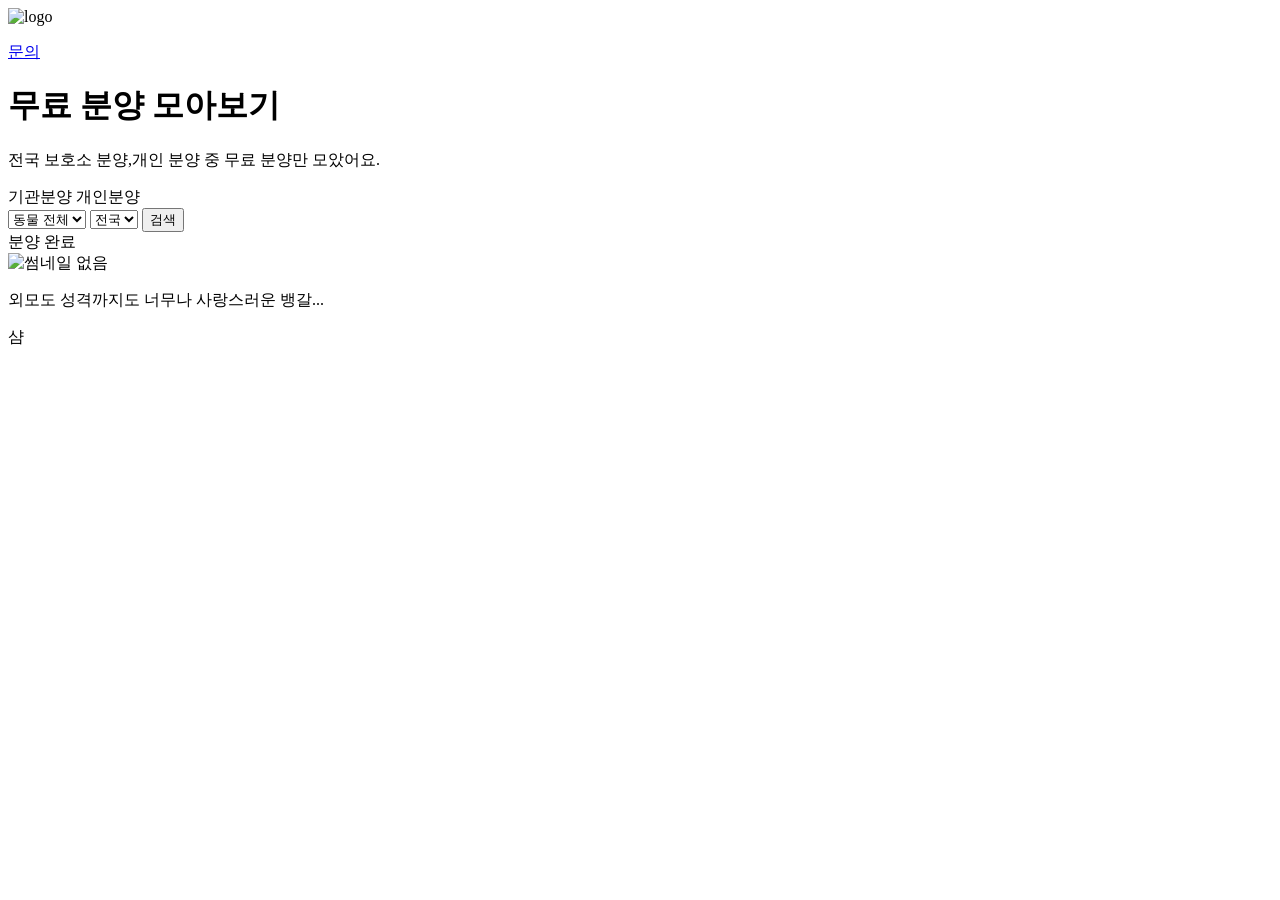
<file: api/src/main/resources/templates/adoption.html>
<!DOCTYPE html>
<html xmlns:th="http://www.thymeleaf.org">
<head>
    <!-- Google tag (gtag.js) -->
    <script async src="https://www.googletagmanager.com/gtag/js?id=G-085RZ93ZDQ"></script>
    <meta name="naver-site-verification" content="92a0bf57ced060ffd9df1333448adc3fc8bca257" />

    <script>
        window.dataLayer = window.dataLayer || [];
        function gtag(){dataLayer.push(arguments);}
        gtag('js', new Date());

        gtag('config', 'G-085RZ93ZDQ');
    </script>

    <meta charset="UTF-8">
    <meta name="viewport" content="width=device-width, initial-scale=1.0">

    <title>집사야 | 강아지·고양이 오직 무료 분양 글만 모아보기</title>
    <meta name="description" content="전국 보호소 분양과 개인 분양 중 유료 없는 진짜 무료 분양만 모아보기. 매일 새 공고를 업데이트합니다.">

    <link rel="canonical" href="https://jipsaya.com/adoption/free"/>
    <meta property="og:url" content="https://jipsaya.com/adoption/free">

    <!-- 파라미터가 있을 때만 noindex(색인 생성 안 됨) -->
    <th:block th:if="${noindex}">
        <meta name="robots" content="noindex,follow" />
    </th:block>


    <link rel="icon" th:href="@{/image/icon.png}">
    <link rel="apple-touch-icon" th:href="@{/image/icon.png}">

    <link rel="stylesheet" href="https://cdnjs.cloudflare.com/ajax/libs/font-awesome/6.0.0-beta3/css/all.min.css">
    <link rel ="stylesheet" type ="text/css" th:href="@{/css/styles.css}">
    <script th:src="@{/js/adoptionPage.js}"></script>
</head>
<body>
<!-- Header -->

<header class="navbar">
    <div class="logo">
        <img th:src="@{/image/image.png}" alt="logo">
    </div>
    <nav>
        <ul>
            <!--                <li><a href="/adoption/free">무료 분양 </a></li>-->
            <!--                <li><a href="#">분실된 동물들</a></li>-->
            <!--                <li><a href="#">분실 목격된 동물들</a></li>-->
        </ul>
    </nav>
    <a class="cta"
       href="https://docs.google.com/forms/d/e/1FAIpQLSdGpkFWS1wK3Zz4sMTvrDwHf1QbDGVNJ_Lpbv-XkxRg8OClxQ/viewform"
       target="_blank">문의</a>
</header>

<!-- Main Section -->
<main>
    <div class="container">
        <!-- Title -->
        <div class="page-title">
            <h1 class="title">무료 분양 모아보기</h1>
            <p class="subtitle">전국 보호소 분양,개인 분양 중 무료 분양만 모았어요.</p>
        </div>

        <!-- Filters -->
        <div class="author-filter">
            <a th:href="@{/adoption/free(species=${selectedSpecies}, region=${selectedRegion}, personal=${false})}"
               th:class="${personal == false} ? 'active' : ''">
                기관분양
            </a>
            <a th:href="@{/adoption/free(species=${selectedSpecies}, region=${selectedRegion},personal=${true})}"
               th:class="${personal == true} ? 'active' : ''">
                개인분양
            </a>
        </div>

        <form th:action="@{/adoption/free}" method="get" class="filters">
            <input type="hidden" name="personal" th:value="${personal}"/>
            <label>
                <select name="species">
                    <option value="UNKNOWN">동물 전체</option>
                    <option th:each="species : ${species}"
                            th:value="${species.name}"
                            th:text="${species.korean}"
                            th:selected="${species==selectedSpecies}">
                    </option>
                </select>
                <select name="region">
                    <option value="WIDE">전국</option>
                    <option th:each="region : ${regions}"
                            th:value="${region.name}"
                            th:text="${region.korean}"
                            th:selected="${region==selectedRegion}">
                    </option>
                </select>
            </label>
            <button type="submit">검색</button>
        </form>

        <!-- Item List -->
        <div class="item-list" >
            <div class="item"
                 th:each="adoption : ${adoptionPages.content}"
                 th:attr="data-id=${adoption.id}, data-url=${adoption.originalUrl}"
                 onclick="clickAdoption(this)">
                <!-- 태그 -->
                <div class="top-bar">
                    <div class="tags">
                        <span class="tag adoptionStatus"
                              th:text="${adoption.adoptionStatus.korean}"
                              th:style="${'background-color: '+ adoption.adoptionStatus.color}">분양 완료</span>
                        <span class="tag species"
                              th:text="${adoption.species.korean}"
                              th:style="${'background-color: '+ adoption.species.color}"></span>
                    </div>
<!--                    <div class="etc-info">-->
<!--                        <div class="viewCount"-->
<!--                             th:text="${'조회수:' + adoption.viewCount}">-->
<!--                        </div>-->
<!--                    </div>-->
                </div>

                <!-- 카드 내용 -->
                <div class="card-body">
                    <img class="thumbnail" th:src="${adoption.thumbnailUrl}" alt="썸네일 없음" th:onerror="|this.onerror=null;this.src='@{/image/icon.png}'|">
                    <div class="info">
                        <p class="title" th:text="${adoption.title}">외모도 성격까지도 너무나 사랑스러운 뱅갈...</p>
                        <p class="breed"  th:text="${adoption.breed+' · '+ adoption.gender.korean+ ' · ' + adoption.age}">샴</p>
                        <p class="detail_region_source">
                            <span th:text="${adoption.region}"></span>
                            <span th:if = "${personal}" th:text="' · ' + ${#temporals.format(adoption.createdAt, 'yyyy-MM-dd')}"></span>
                            <span th:text="' · 출처:' + ${adoption.source.korean}"></span>
                            <img class="source_logo"
                                 th:src="@{/image/{file}(file=${#strings.toLowerCase(adoption.source.name()) + '_logo.png'})}"
                                 onerror="this.style.display='none'">
                        </p>
                    </div>
                </div>
            </div>
        </div>

        <!-- Pagination -->
        <div class="pagination">
            <!-- 이전 페이지 번호들 -->
            <a th:each="pageNum : ${pagination.prevPages}"
               th:href="@{/adoption/free(page=${pageNum}, species=${selectedSpecies}, region=${selectedRegion}, personal=${personal})}"
               th:text="${pageNum}"
               class="page">
            </a>

            <!-- 현재 페이지 표시 -->
            <span class="page active" th:text="${pagination.currentPage}"></span>

            <a th:each="pageNum : ${pagination.nextPages}"
               th:href="@{/adoption/free(page=${pageNum}, species=${selectedSpecies}, region=${selectedRegion}, personal=${personal})}"
               th:text="${pageNum}"
               class="page">
            </a>
        </div>
    </div>
</main>

</body>
</html>
</file>
